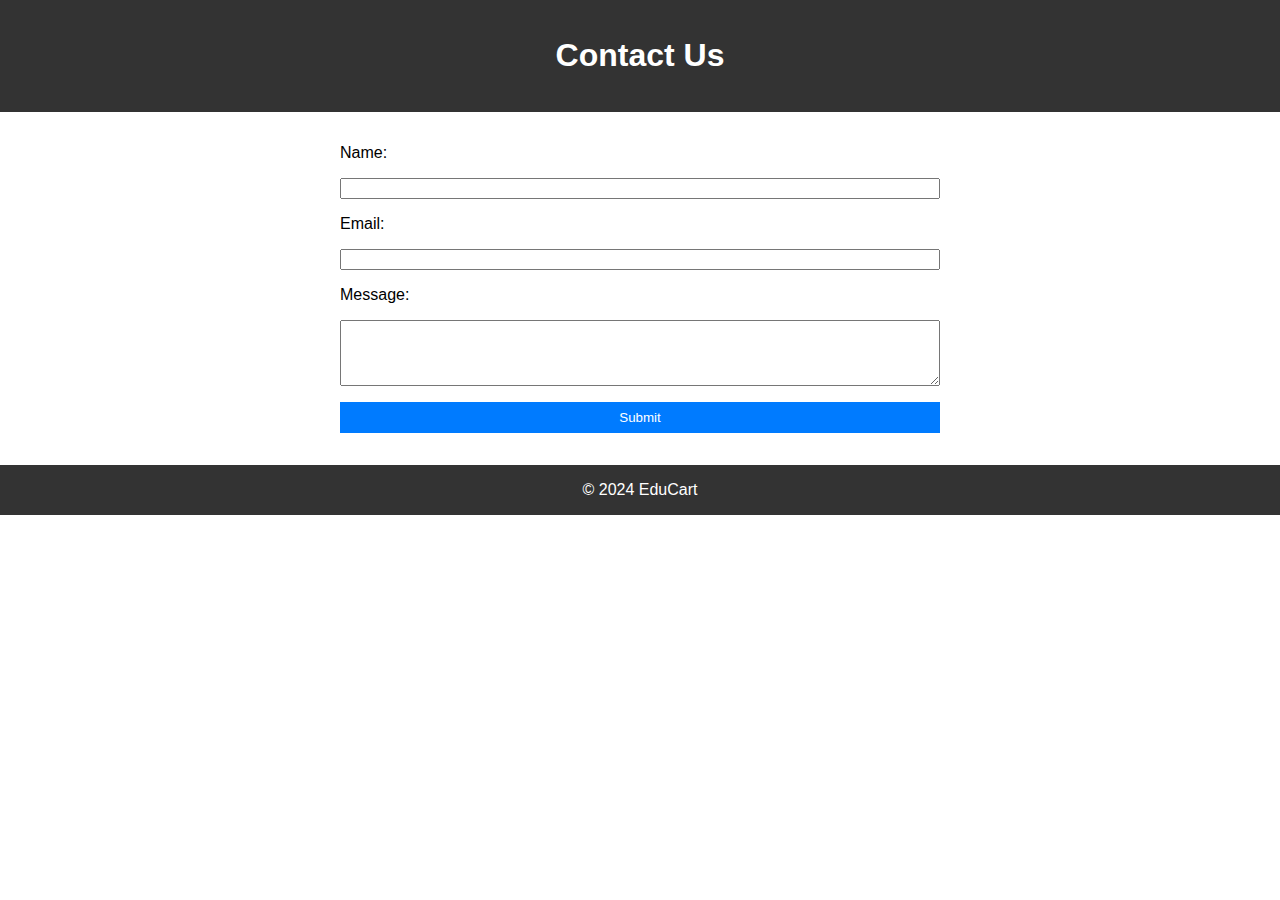
<file: Contact Us/index.html>
<!DOCTYPE html>
<html lang="en">
<head>
    <meta charset="UTF-8">
    <meta name="viewport" content="width=device-width, initial-scale=1.0">
    <link rel="stylesheet" href="style.css">
    <title>Contact Us</title>
</head>
<body>
    <!--  -->
    <header>
        <h1>Contact Us</h1>
    </header>
    <main>
        <form action="/submit" method="POST">
            <label for="name">Name:</label>
            <input type="text" id="name" name="name" required>
            <label for="email">Email:</label>
            <input type="email" id="email" name="email" required>
            <label for="message">Message:</label>
            <textarea id="message" name="message" rows="4" required></textarea>
            <button type="submit">Submit</button>
        </form>
    </main>
    <footer>
        © 2024 EduCart
    </footer>
    <!-- <script src="server.js"></script> -->
    <!-- <script src="script.js"></script> -->
</body>
</html>
</file>
<file: Contact Us/style.css>
/* Basic styling */
body {
    font-family: Arial, sans-serif;
    margin: 0;
    padding: 0;
}

header, footer {
    background-color: #333;
    color: #fff;
    text-align: center;
    padding: 1rem;
}

main {
    max-width: 600px;
    margin: 0 auto;
    padding: 2rem;
}
/*  */

form {
    display: flex;
    flex-direction: column;
}

label, input, textarea {
    margin-bottom: 1rem;
}

button {
    background-color: #007bff;
    color: #fff;
    border: none;
    padding: 0.5rem 1rem;
    cursor: pointer;
}
</file>
